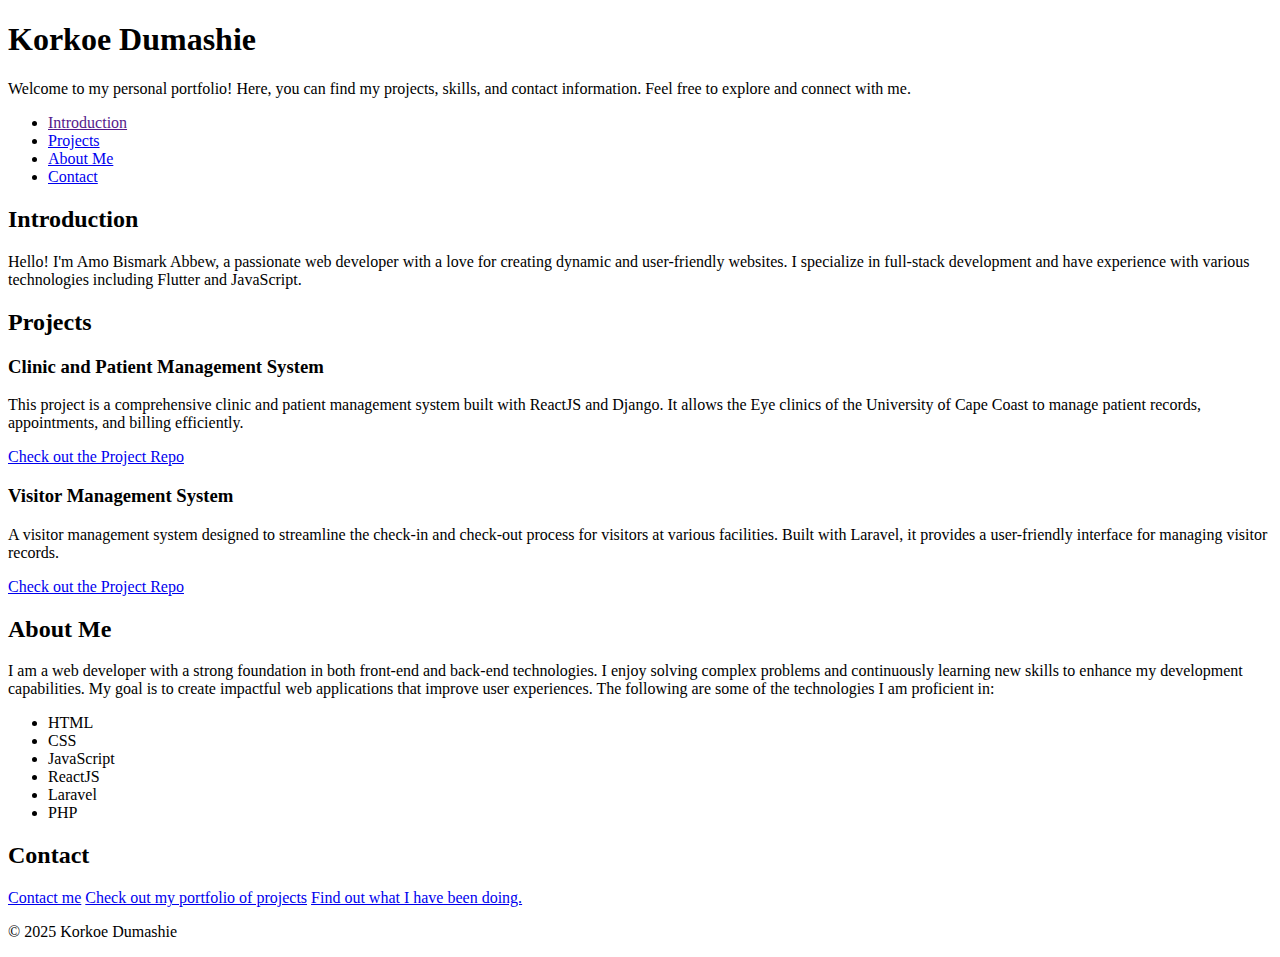
<file: portfolio/index.html>
<!DOCTYPE html>
<html lang="en">
<head>
    <meta charset="utf-8">
    <title>Korkoe Dumashie - Personal Portfolio</title>
</head>
<body>
    <header>
        <h1>
            Korkoe Dumashie
        </h1>
        <p>
            Welcome to my personal portfolio! Here, you can find my projects, skills, and contact information. Feel free to explore and connect with me.
        </p>
    </header>
    <nav>
        <ul>
            <li>
                <a href="">Introduction</a>
            </li>
            <li>
                <a href="#projects">Projects</a>
            </li>
            <li>
                <a href="#aboutme">About Me</a>
            </li>
            <li>
                <a href="#contact">Contact</a>
            </li>
        </ul>
    </nav>

    <section id="introduction">
        <h2>
            Introduction
        </h2>
        <p>
            Hello! I'm Amo Bismark Abbew, a passionate web developer with a love for creating dynamic and user-friendly websites. I specialize in full-stack development and have experience with various technologies including Flutter and JavaScript.
        </p>
    </section>
    <section id="projects">
        <h2>
            Projects
        </h2>
        <article class="project">
            <h3>
                Clinic and Patient Management System
            </h3>
            <p>
                This project is a comprehensive clinic and patient management system built with ReactJS and Django. It allows the Eye clinics of the University of Cape Coast to manage patient records, appointments, and billing efficiently.
            </p>
            <a href="https://github.com/mccamo51/project-c" target="_blank">Check out the Project Repo</a>
        </article>
        <article class="project">
            <h3>
                Visitor Management System
            </h3>
            <p>
                A visitor management system designed to streamline the check-in and check-out process for visitors at various facilities. Built with Laravel, it provides a user-friendly interface for managing visitor records.
            </p>
            <a href="https://github.com/mccamo51/my_first_react_native" target="_blank">Check out the Project Repo</a>
        </article>
    </section>
    <section id="about">
        <h2>About Me</h2>
        <p>
            I am a web developer with a strong foundation in both front-end and back-end technologies. I enjoy solving complex problems and continuously learning new skills to enhance my development capabilities. My goal is to create impactful web applications that improve user experiences.
            The following are some of the technologies I am proficient in:
            <ul>
                <li>HTML</li>
                <li>CSS</li>
                <li>JavaScript</li>
                <li>ReactJS</li>
                <li>Laravel</li>
                <li>PHP</li>
            </ul>
        </p>
    </section>
    <section id="contact">
        <h2>
            Contact
        </h2>
        <a href="mailto:mccamo51@gmail.com" target="_blank">Contact me</a>
        <a href="https://github.com/mccamo51" target="_blank">Check out my portfolio of projects</a>
        <a href="www.linkedin.com/in/bismark-amo-b1b852189/" target="_blank">Find out what I have been doing.</a>
    </section>
    <footer>
        <p>
            &copy; 2025 Korkoe Dumashie
        </p>
    </footer>
</body>
</html>
</file>
